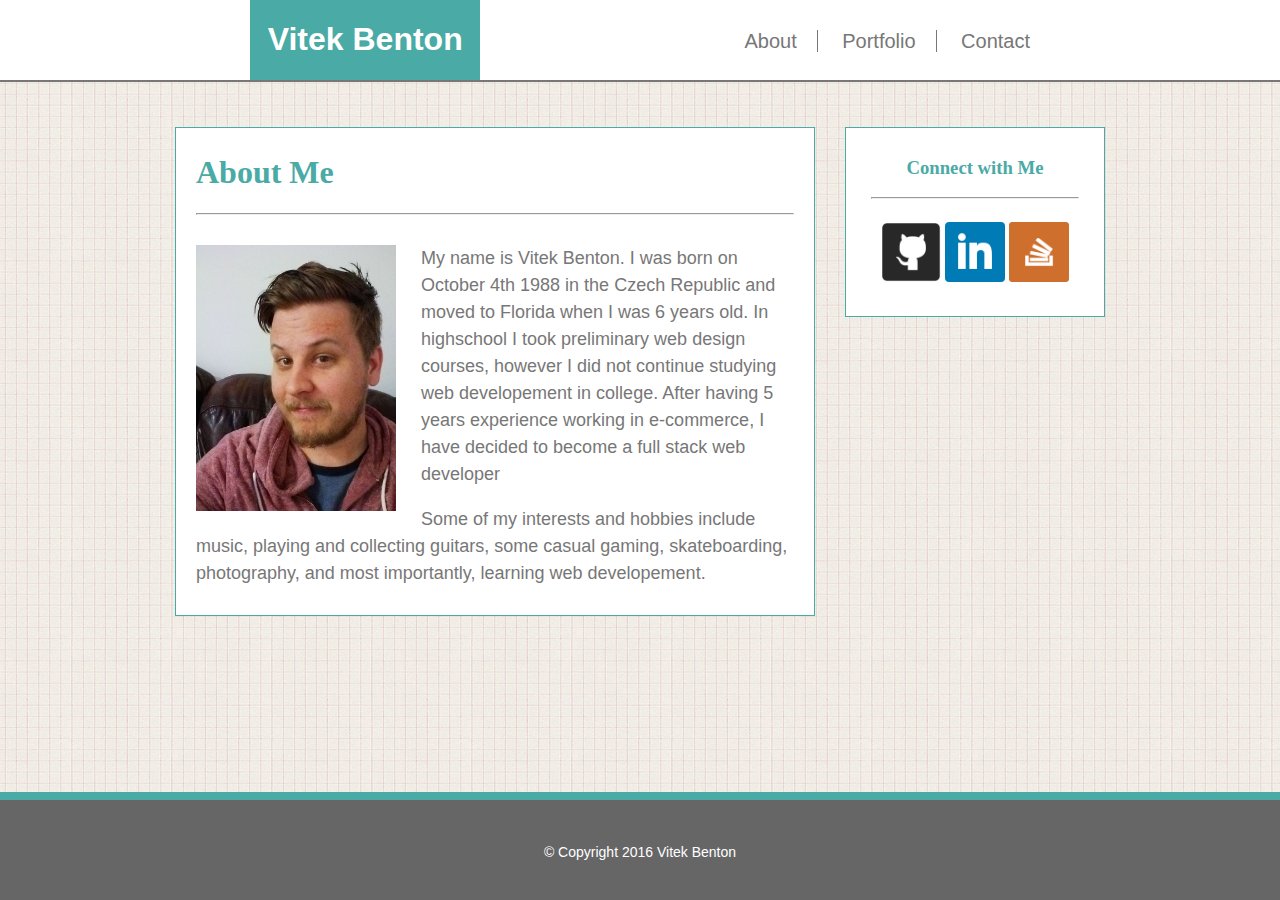
<file: index.html>
<!DOCTYPE html>
<html>
<head>
	<title>My Portfolio | Home</title>
	<link rel="stylesheet" type="text/css" href="assets/css/style.css">
</head>

<body>

		<header>
			
			<div id="name">
				<h1>Vitek Benton</h1>
			</div>

			<nav>

				<a class="borderLink" href="index.html">About</a>
				<a class="borderLink" href="portfolio.html">Portfolio</a>
				<a href="contact.html">Contact</a>

			</nav>

		</header>

	<div id="wrap">

		<div id="main">

		<!-- Section that changes / START -->

			<section>

				<h1>About Me</h1>

				<hr>

				<img src="assets/images/Vitek.jpg" alt="Author">

				<p>My name is Vitek Benton. I was born on October 4th 1988 in the Czech Republic and moved to Florida when I was 6 years old. In highschool I took preliminary web design courses, however I did not continue studying web developement in college. After having 5 years experience working in e-commerce, I have decided to become a full stack web developer</p>

				<p>Some of my interests and hobbies include music, playing and collecting guitars, some casual gaming, skateboarding, photography, and most importantly, learning web developement. </p>

			</section>

		<!-- Section that changes / END -->

			<aside>
				
				<h3>Connect with Me</h3>

				<hr>

				<a href="https://github.com/VitBenton88" target="_blank"><img src="assets/images/github.png" alt="Github"></a>
				
				<a href="https://www.linkedin.com/in/vit-benton-a655307b/" target="_blank"><img src="assets/images/linkedin.png" alt="Linkedin"></a>

				<a href="https://stackoverflow.com/users/8039195/vitek-benton" target="_blank"><img src="assets/images/stackoverflow.png" alt="StackOverflow"></a>

			</aside>

		</div>

		<footer>
			
			<p>&copy; Copyright 2016 Vitek Benton</p>

		</footer>

	</div>

</body>
</html>
</file>
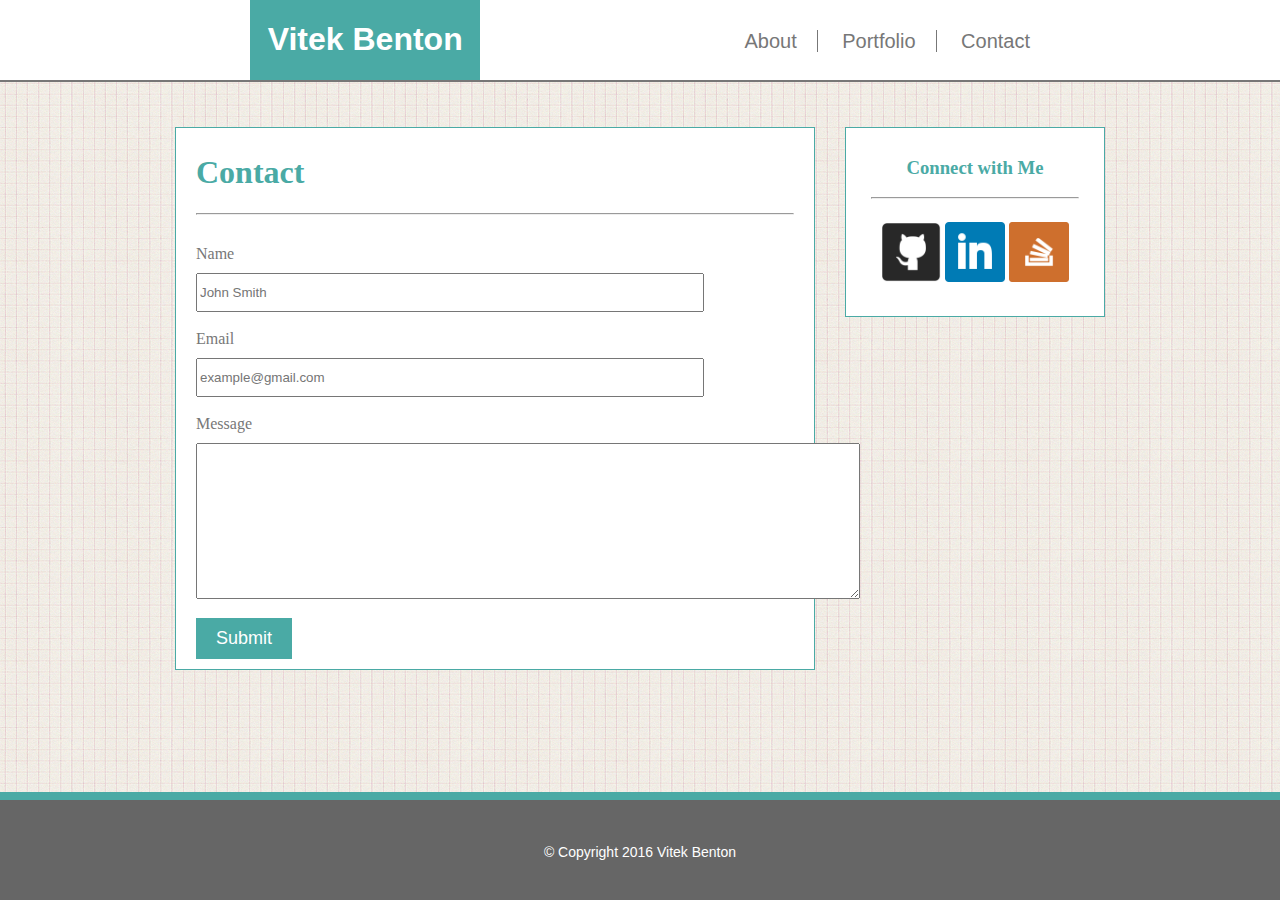
<file: contact.html>
<!DOCTYPE html>
<html>
<head>
	<title>My Portfolio | Contact</title>
	<link rel="stylesheet" type="text/css" href="assets/css/style.css">
</head>

<body>
		<header>
			
			<div id="name">
				<h1>Vitek Benton</h1>
			</div>

			<nav>

				<a class="borderLink" href="index.html">About</a>
				<a class="borderLink" href="portfolio.html">Portfolio</a>
				<a href="contact.html">Contact</a>

			</nav>

		</header>

	<div id="wrap">

		<div id="main">

		<!-- Section that changes / START -->

			<section>

				<h1>Contact</h1>

				<hr>

				<form>

				  Name<br>
				  <input type="text" name="name" placeholder="John Smith"><br>

				  Email<br>
				  <input type="text" name="email" placeholder="example@gmail.com"><br>

				  Message<br>
				  <textarea rows="10" cols="80"></textarea><br>

				  <button type="button">Submit</button>

				</form>

			</section>

		<!-- Section that changes / END -->

			<aside>
				
				<h3>Connect with Me</h3>

				<hr>

				<a href="https://github.com/VitBenton88" target="_blank"><img src="assets/images/github.png" alt="Github"></a>
				
				<a href="https://www.linkedin.com/in/vit-benton-a655307b/" target="_blank"><img src="assets/images/linkedin.png" alt="Linkedin"></a>

				<a href="https://stackoverflow.com/users/8039195/vitek-benton" target="_blank"><img src="assets/images/stackoverflow.png" alt="StackOverflow"></a>

			</aside>

		</div>

		<footer>
			
			<p>&copy; Copyright 2016 Vitek Benton</p>

		</footer>

	</div>

</body>
</html>
</file>
<file: assets/css/style.css>
body {

	font-family: 'Arial', 'Helvetica Neue', Helvetica, sans-serif;
	margin: auto;
	background-image: url("../images/hip-square.png");
}

#wrap {

	margin: 5px auto;
	width: 960px;
}



#main h1 {

	font-family: 'Georgia', Times, "Times New Roman", serif;
	color: #4aaaa5;
}

aside h3 {

	font-family: 'Georgia', Times, "Times New Roman", serif;
	color: #4aaaa5;
}


header {

	border-bottom: 2px solid #777777;
	overflow: hidden;
	background-color: white;

}

#name {

	background-color: #4aaaa5;
	color: white;
	text-align: center;
	padding: 0px;
	width: 18%;
	float: left;
	margin-left: 250px;

}

nav {

float: right;
margin-top: 30px;
margin-right: 230px;


}

nav a {

	color: #777777;
	text-decoration: none;
	font-size: 20px;
	padding: 0px 20px 0 20px;
}

.borderLink {

	border-right: 1px solid #777777;
}

#main {
	overflow: hidden;
	padding-bottom: 40px;
}

section {
	float: left;
	width: 598px;
	padding: 5px 20px 10px 20px;
	background-color: white;
	border: 1px solid #4aaaa5;
	margin-top: 40px;
	margin-left: 15px;
}

section img {
	width: 200px;
	height: auto;
	float: left;
	margin-right: 25px;
}

section p {
	color: #777777;
	font-size: 18px;
	line-height: 1.5;
}

section hr {
margin-bottom: 30px;

}

aside {
	text-align: center;
	float: right;
	background-color: white;
	border: 1px solid #4aaaa5;
	width: 208px;
	padding: 10px 25px 30px 25px;
	margin-top: 40px;
	margin-right: 15px;
	
}

aside img {
	width: 60px;
	height: auto;
	opacity: 1;
	margin-top: 15px;
}

footer {
	text-align: center;
	color: white;
	font-size: 14px;
	background-color: #666666;
	padding: 30px 0px 20px 0px;
	border-top:  8px solid #4aaaa5;
	position: absolute;
    left: 0;
    bottom: 0;
    height: 50px;
    width: 100%;
}

/* hover effects */

nav a:hover {
	color: #e3e3e3;
}

aside img:hover {
opacity: .5;
}

button:hover {
opacity: .5;
cursor: pointer;
}

/* CONTACT */

form {

	color: #777777;
	font-family: 'Georgia', Times, "Times New Roman", serif;
	margin-top: 30px;
}

input {
	margin-top: 10px;
	margin-bottom: 18px;
	line-height: 2.5;
	width: 500px;
}

#Message textarea {
	height: 200px;
}

button {
	background-color: #4aaaa5;
	color: white;
	border: none;
	text-decoration: none;
	padding: 10px 20px 10px 20px;
	font-size: 18px;
	opacity: 1;
	margin-top: 15px;
	margin-bottom: 10	px;
}

textarea {
	margin-top: 10px;

	}
</file>
